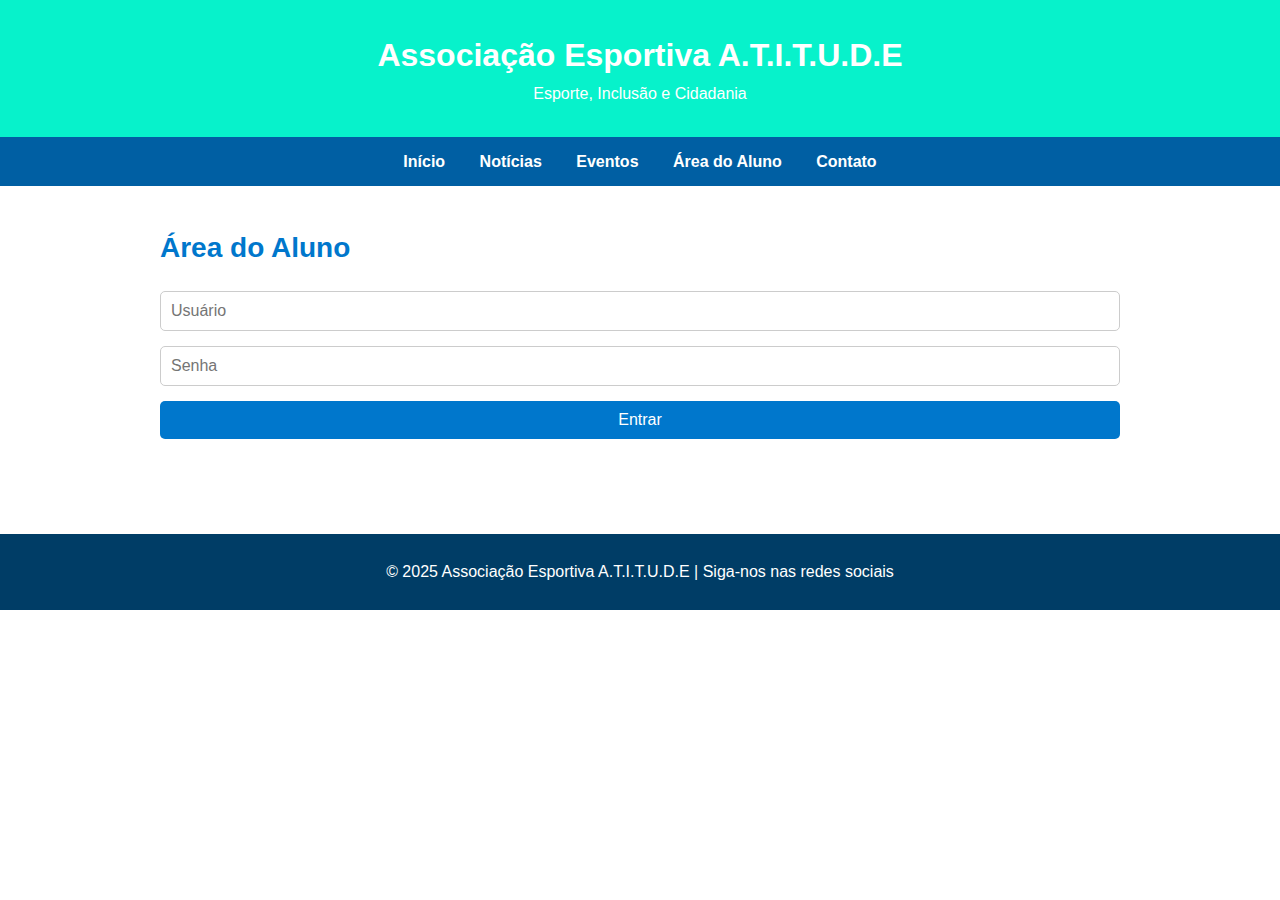
<file: area-aluno.html>
<!DOCTYPE html>
<html lang="pt-BR">
<head>
  <meta charset="UTF-8" />
  <meta name="viewport" content="width=device-width, initial-scale=1" />
  <title>Área do Aluno - Associação Esportiva A.T.I.T.U.D.E</title>
  <link rel="stylesheet" href="style.css" />
  <script>
    function validarLogin(e) {
      e.preventDefault();
      const user = document.getElementById('user').value;
      const pass = document.getElementById('pass').value;
      if (user === 'aluno' && pass === '1234') {
        alert('Login realizado com sucesso! Bem-vindo, ' + user + '!');
      } else {
        alert('Usuário ou senha incorretos.');
      }
    }
  </script>
</head>
<body>
  <header>
    <h1>Associação Esportiva A.T.I.T.U.D.E</h1>
    <p>Esporte, Inclusão e Cidadania</p>
  </header>
  <nav>
    <a href="index.html">Início</a>
    <a href="noticias.html">Notícias</a>
    <a href="eventos.html">Eventos</a>
    <a href="area-aluno.html">Área do Aluno</a>
    <a href="#contato">Contato</a>
  </nav>

  <section class="section">
    <h2>Área do Aluno</h2>
    <form onsubmit="validarLogin(event)">
      <input id="user" type="text" placeholder="Usuário" required />
      <input id="pass" type="password" placeholder="Senha" required />
      <input type="submit" value="Entrar" />
    </form>
  </section>

  <footer>
    <p>&copy; 2025 Associação Esportiva A.T.I.T.U.D.E | Siga-nos nas redes sociais</p>
  </footer>
</body>
</html>
</file>
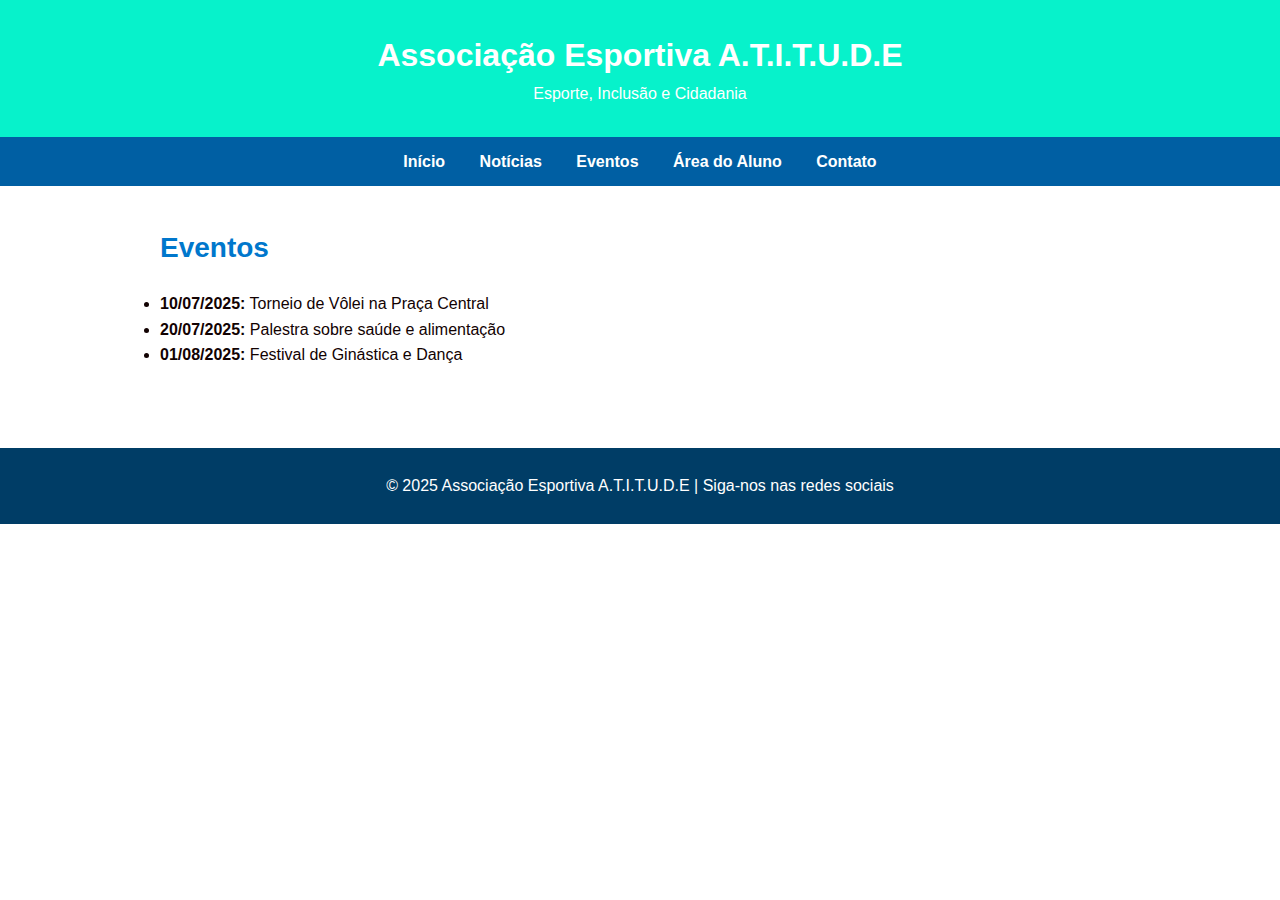
<file: eventos.html>
<!DOCTYPE html>
<html lang="pt-BR">
<head>
  <meta charset="UTF-8" />
  <meta name="viewport" content="width=device-width, initial-scale=1" />
  <title>Eventos - Associação Esportiva A.T.I.T.U.D.E</title>
  <link rel="stylesheet" href="style.css" />
</head>
<body>
  <header>
    <h1>Associação Esportiva A.T.I.T.U.D.E</h1>
    <p>Esporte, Inclusão e Cidadania</p>
  </header>
  <nav>
    <a href="index.html">Início</a>
    <a href="noticias.html">Notícias</a>
    <a href="eventos.html">Eventos</a>
    <a href="area-aluno.html">Área do Aluno</a>
    <a href="#contato">Contato</a>
  </nav>

  <section class="section">
    <h2>Eventos</h2>
    <ul>
      <li><strong>10/07/2025:</strong> Torneio de Vôlei na Praça Central</li>
      <li><strong>20/07/2025:</strong> Palestra sobre saúde e alimentação</li>
      <li><strong>01/08/2025:</strong> Festival de Ginástica e Dança</li>
    </ul>
  </section>

  <footer>
    <p>&copy; 2025 Associação Esportiva A.T.I.T.U.D.E | Siga-nos nas redes sociais</p>
  </footer>
</body>
</html>
</file>
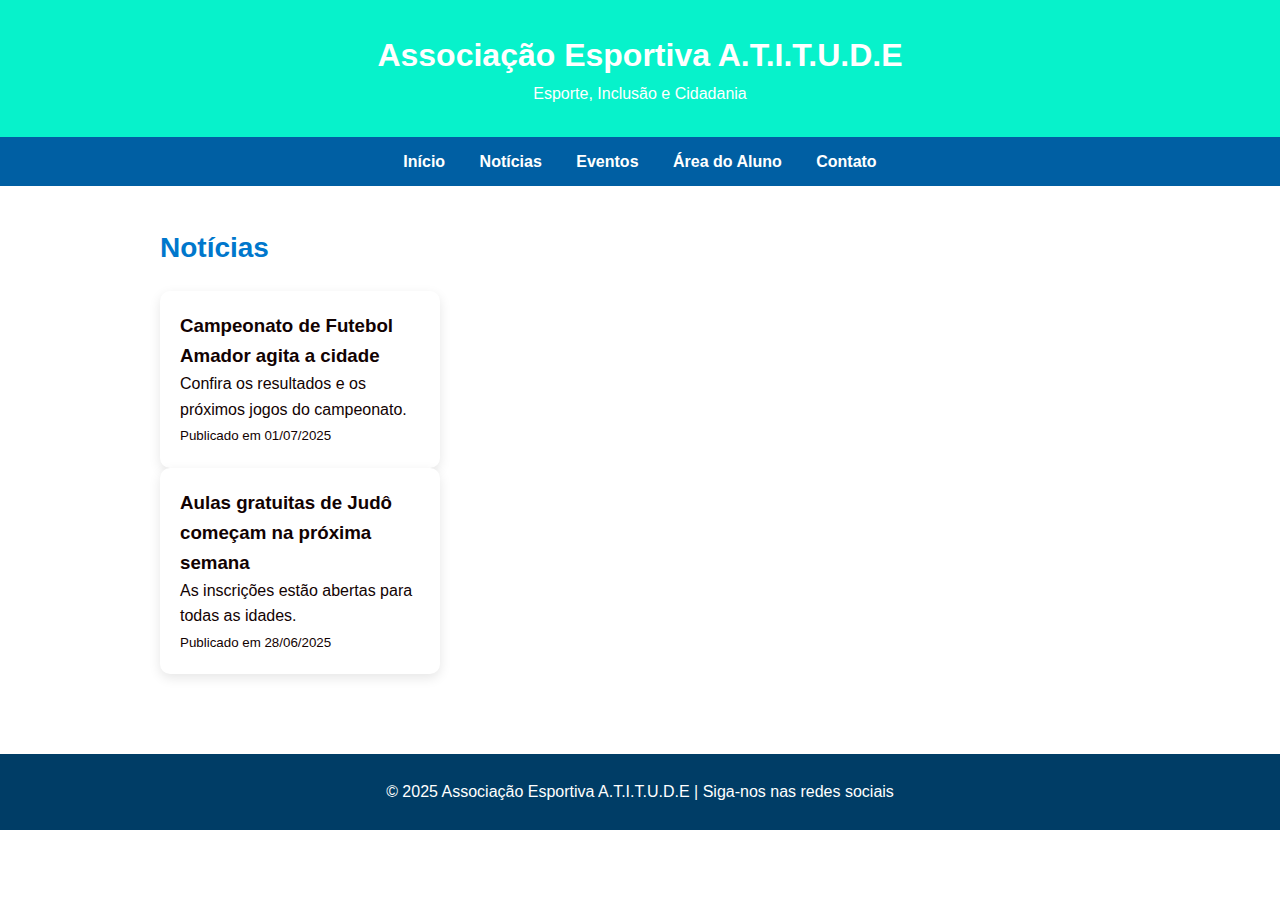
<file: noticias.html>
<!DOCTYPE html>
<html lang="pt-BR">
<head>
  <meta charset="UTF-8" />
  <meta name="viewport" content="width=device-width, initial-scale=1" />
  <title>Notícias - Associação Esportiva A.T.I.T.U.D.E</title>
  <link rel="stylesheet" href="style.css" />
</head>
<body>
  <header>
    <h1>Associação Esportiva A.T.I.T.U.D.E</h1>
    <p>Esporte, Inclusão e Cidadania</p>
  </header>
  <nav>
    <a href="index.html">Início</a>
    <a href="noticias.html">Notícias</a>
    <a href="eventos.html">Eventos</a>
    <a href="area-aluno.html">Área do Aluno</a>
    <a href="#contato">Contato</a>
  </nav>

  <section class="section">
    <h2>Notícias</h2>
    <article class="card">
      <h3>Campeonato de Futebol Amador agita a cidade</h3>
      <p>Confira os resultados e os próximos jogos do campeonato.</p>
      <small>Publicado em 01/07/2025</small>
    </article>
    <article class="card">
      <h3>Aulas gratuitas de Judô começam na próxima semana</h3>
      <p>As inscrições estão abertas para todas as idades.</p>
      <small>Publicado em 28/06/2025</small>
    </article>
  </section>

  <footer>
    <p>&copy; 2025 Associação Esportiva A.T.I.T.U.D.E | Siga-nos nas redes sociais</p>
  </footer>
</body>
</html>
</file>
<file: style.css>
* {
  margin: 0;
  padding: 0;
  box-sizing: border-box;
  font-family: 'Segoe UI', sans-serif;
}

body {
  background-color: ##969090;
  color: #120202;
  line-height: 1.6;
}

header {
  background-color: #07f2cb;
  color: white;
  padding: 30px 20px;
  text-align: center;
  box-shadow: 0 2px 8px rgba(0,0,0,0.2);
}

nav {
  background: #005fa3;
  padding: 12px;
  text-align: center;
  position: sticky;
  top: 0;
  z-index: 100;
}

nav a {
  color: white;
  text-decoration: none;
  margin: 0 15px;
  font-weight: bold;
  transition: color 0.3s;
}

nav a:hover {
  color: #ffc107;
}

.section {
  padding: 40px 20px;
  max-width: 1000px;
  margin: auto;
}

.section h2 {
  margin-bottom: 20px;
  color: #0077cc;
  font-size: 28px;
}

.modalidades {
  display: flex;
  flex-wrap: wrap;
  gap: 20px;
  justify-content: center;
}

.card {
  background: white;
  border-radius: 10px;
  padding: 20px;
  width: 280px;
  box-shadow: 0 4px 12px rgba(0,0,0,0.1);
  transition: transform 0.2s;
}

.card:hover {
  transform: scale(1.03);
}

.galeria img {
  width: 50%;
  border-radius: 10px;
  margin-bottom: 20px;
  box-shadow: 0 2px 10px rgba(0,0,0,0.1);
}

form input,
form textarea {
  width: 100%;
  padding: 10px;
  margin-bottom: 15px;
  border-radius: 5px;
  border: 1px solid #ccc;
  font-size: 16px;
}

form input[type="submit"] {
  background-color: #0077cc;
  color: white;
  border: none;
  cursor: pointer;
  transition: background-color 0.3s;
}

form input[type="submit"]:hover {
  background-color: #005fa3;
}

footer {
  background: #003d66;
  color: white;
  text-align: center;
  padding: 25px;
  margin-top: 40px;
}

@media (max-width: 600px) {
  .modalidades {
    flex-direction: column;
    align-items: center;
  }

  nav a {
    display: block;
    margin: 10px 0;
  }
}
#projeto-toque {
  text-align: center;
  margin-top: 50%;
}

#projeto-toque img {
  margin: 20px auto;
  display: block;
  max-width: 100%;
  border-radius: 10px;
  box-shadow: 0 4px 12px rgba(0,0,0,0.2);
}
</file>
